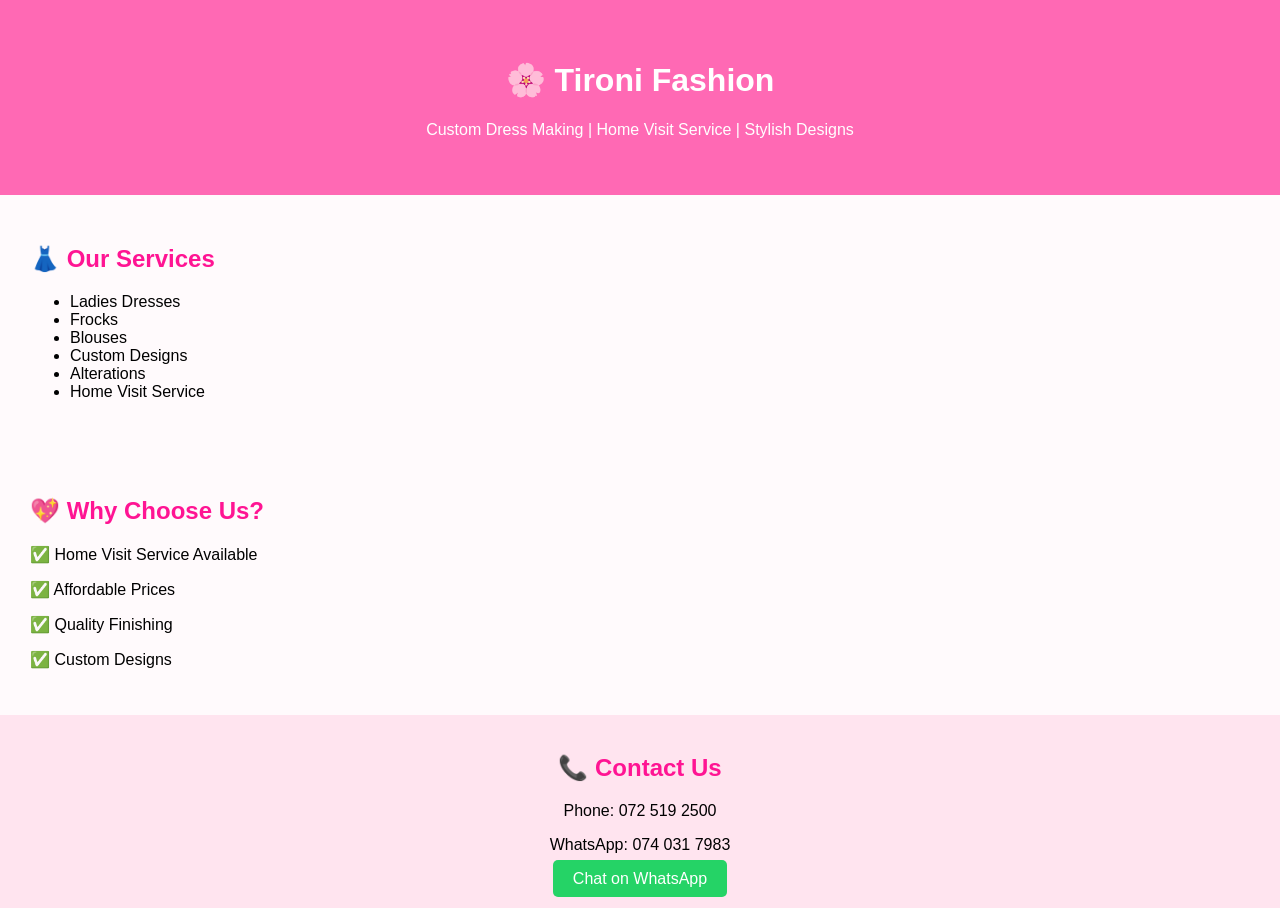
<file: index.html>
<!DOCTYPE html>
<html lang="en">
<head>
<meta charset="UTF-8">
<meta name="viewport" content="width=device-width, initial-scale=1.0">
<title>Tironi Fashion</title>
<style>
body{
font-family:Arial,sans-serif;
margin:0;
padding:0;
background:#fffafc;
}
header{
background:#ff69b4;
color:white;
text-align:center;
padding:40px;
}
section{
padding:30px;
}
h2{
color:#ff1493;
}
.gallery{
display:flex;
flex-wrap:wrap;
gap:15px;
}
.gallery img{
width:300px;
border-radius:10px;
}
.contact{
background:#ffe4ef;
padding:20px;
text-align:center;
}
.btn{
background:#25D366;
color:white;
padding:10px 20px;
text-decoration:none;
border-radius:5px;
}
</style>
</head>
<body>

<header>
<h1>🌸 Tironi Fashion</h1>
<p>Custom Dress Making | Home Visit Service | Stylish Designs</p>
</header>

<section>
<h2>👗 Our Services</h2>
<ul>
<li>Ladies Dresses</li>
<li>Frocks</li>
<li>Blouses</li>
<li>Custom Designs</li>
<li>Alterations</li>
<li>Home Visit Service</li>
</ul>
</section>

<section>
<h2>💖 Why Choose Us?</h2>
<p>✅ Home Visit Service Available</p>
<p>✅ Affordable Prices</p>
<p>✅ Quality Finishing</p>
<p>✅ Custom Designs</p>
</section>

<section class="contact">
<h2>📞 Contact Us</h2>
<p>Phone: 072 519 2500</p>
<p>WhatsApp: 074 031 7983</p>
<a class="btn" href="https://wa.me/94740317983">Chat on WhatsApp</a>
</section>

</body>
</html>
</file>
